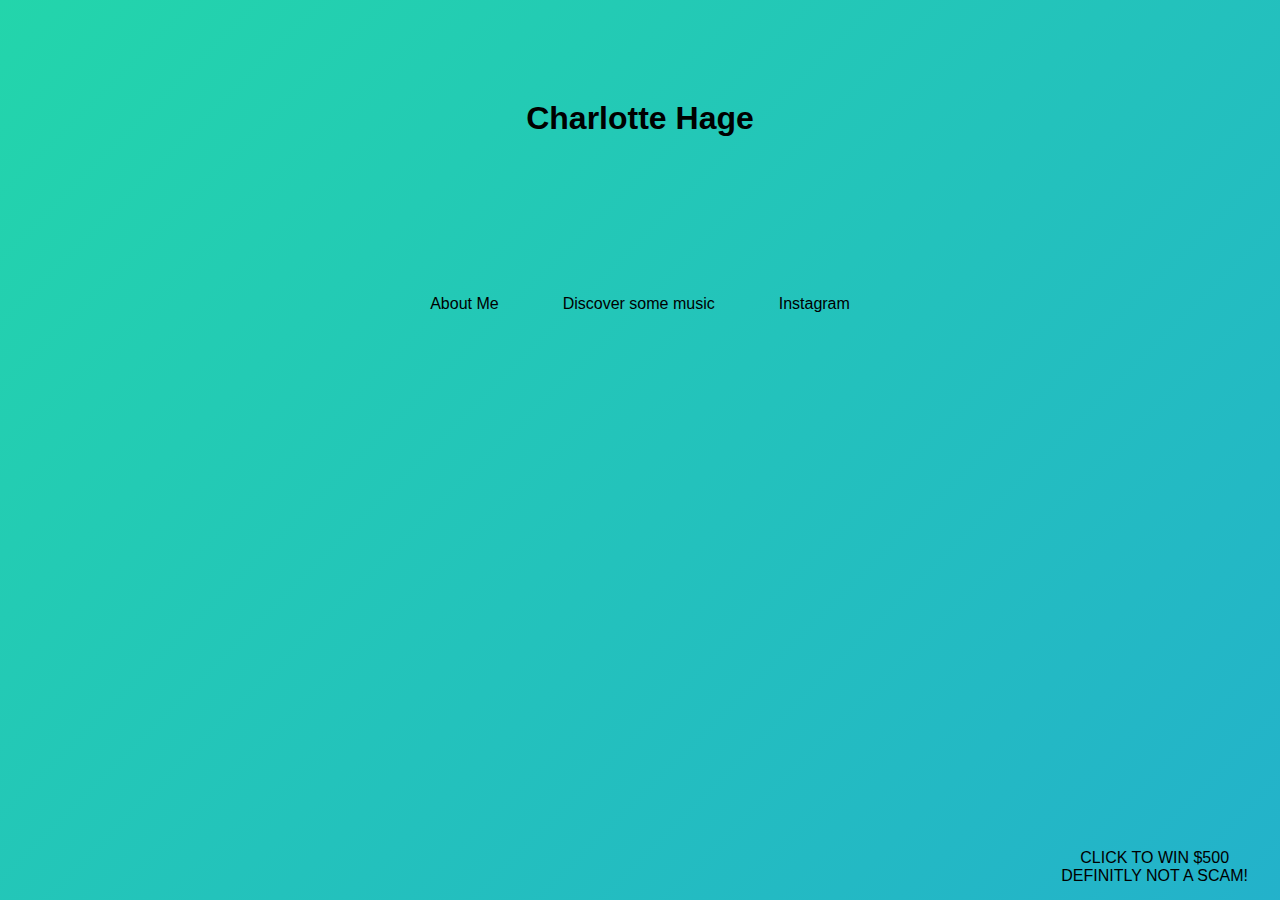
<file: index.html>
<!DOCTYPE html>
<html  lang="en">
<head>


    <meta charset="UTF-8">
    <meta http-equiv="X-UA-Compatible" content="IE=edge">
    <meta name="viewport" content="width=device-width, initial-scale=1.0">
    <title>Challenge</title>
    <script src="projectstart.js"></script>
    <link rel="stylesheet" href="projectstart.css">
   
       
</head>

<body>

    <div class="header">

        <div class="innerheader">
    
        <h1>Charlotte Hage</h1>
    </div>
    </div>


        
    



  <div class="aboutme">
 
      <a href="aboutme.html"> <button>About Me</button></a> 
      <a href="song.html"> <button>Discover some music</button></a> 
      <a href="https://www.instagram.com/charlotte.h_g/"> <button>Instagram</button></a> 
      
      
   

  </div>

 <div class="dontclickme"> <button onclick="myFunction()">
    CLICK TO WIN $500 <br>
    DEFINITLY NOT A SCAM!

</button>
</div>

    
</body>
</html>
</file>
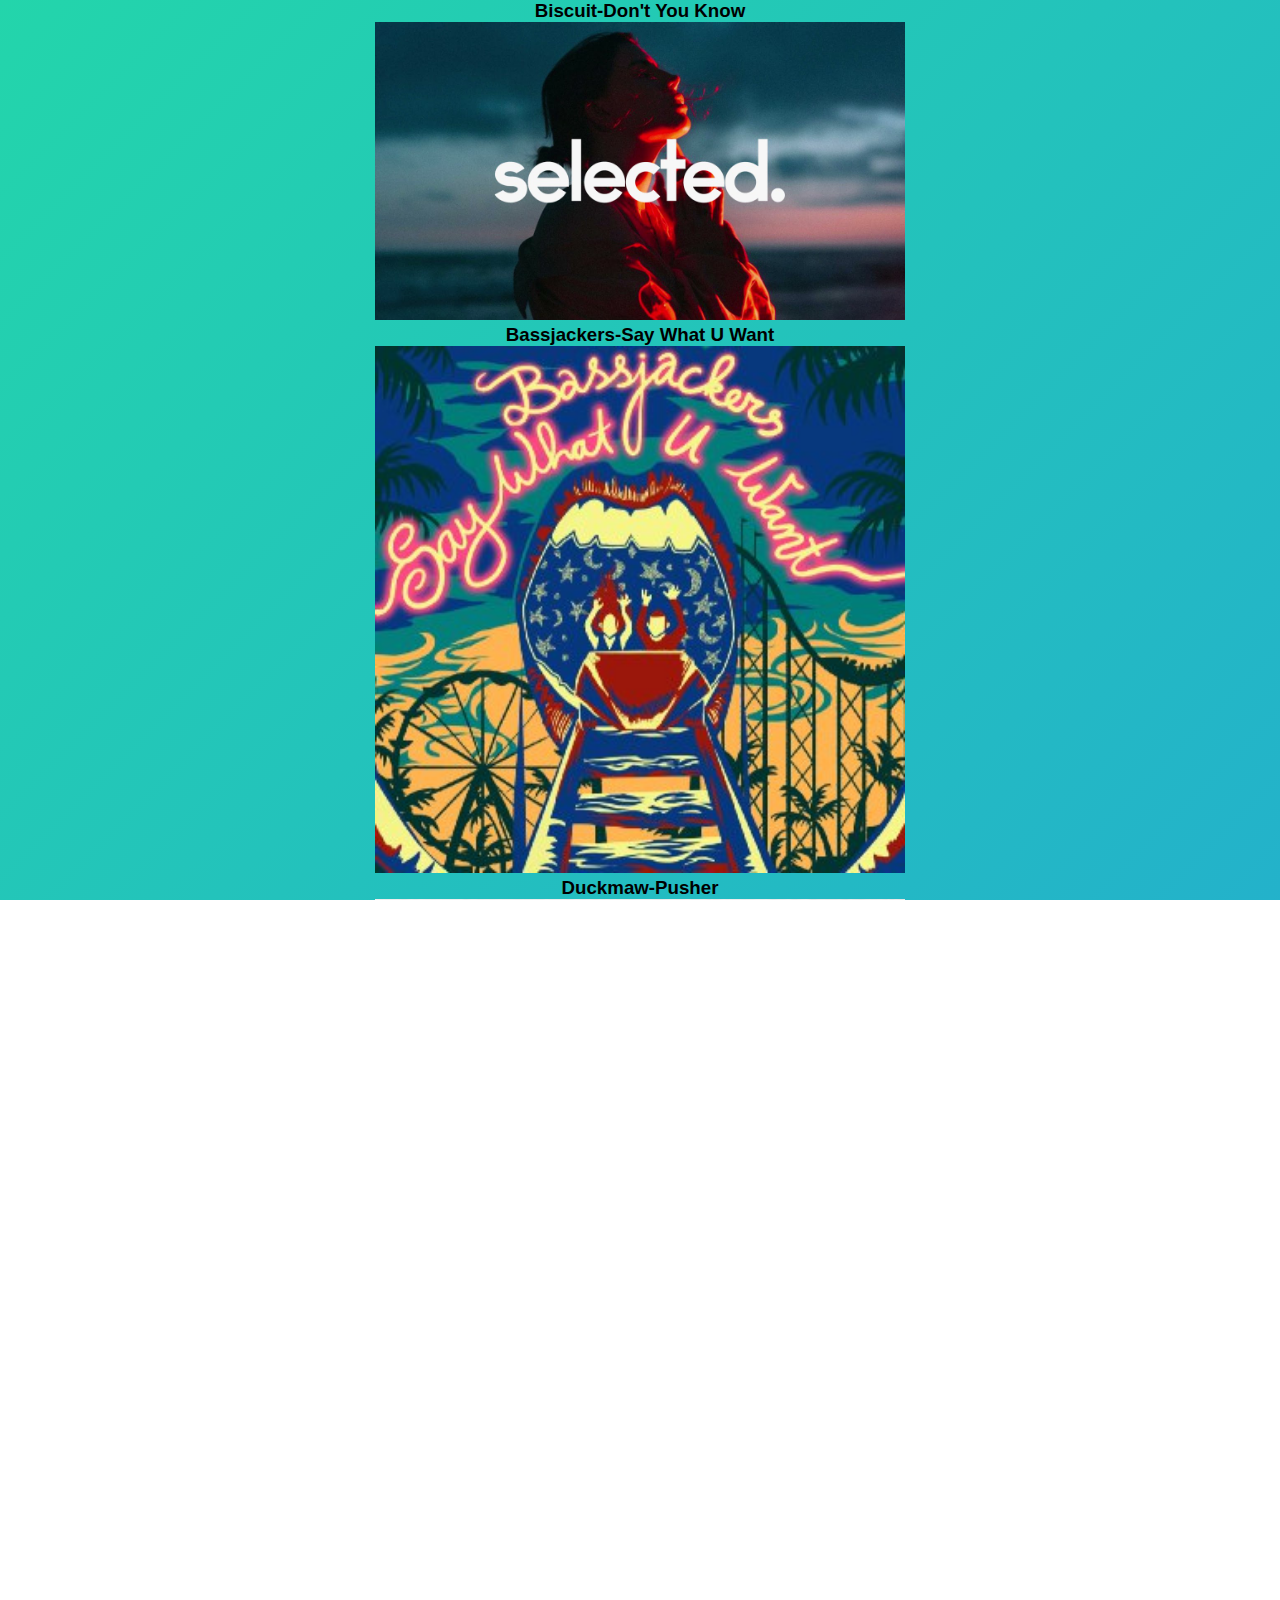
<file: song.html>
<!DOCTYPE html>
<html lang="en">
<head>



</style>
    <meta charset="UTF-8">
    <meta http-equiv="X-UA-Compatible" content="IE=edge">
    <meta name="viewport" content="width=device-width, initial-scale=1.0">
    <title>Songs</title>
    <link rel="stylesheet" href="projectstart.css">
   
</head>


<div class="songs">

<div class="p1">
  <h3>Biscuit-Don't You Know</h3>
    <a href="https://www.youtube.com/watch?v=JbnFxXfyvBw">
        <img src="img/song1.jpg" style="width: 530px;">
    </a>
 </div>   
<!--song2-->
<div class="p2">
    <h3>Bassjackers-Say What U Want</h3>
    <a href="https://www.youtube.com/watch?v=TUyvCXXyN4M">
        <img src="img/song2.jpg" style="width:530px">
    </a> 
    </div>
<!--song3-->
<div class="p3">
   <h3>Duckmaw-Pusher</h3>
    <a href="https://www.youtube.com/watch?v=j04CfClHXgM">
        <img  src="img/song3.jpg" style="width: 530px;">
    </a>

    </div>        

   
<!--song4-->
<div class="p4">
    <h3>Bottai-Alkantara</h3>
    <a href="https://www.youtube.com/watch?v=2Ki_QUedRh8">
        <img  src="img/song4.jpg"style="width: 530px;">

    </a>  
</div>

<!--song5-->
<div class="p5">
<h3>Sofi Tukker- Sun Came Up</h3>
    <a href="https://www.youtube.com/watch?v=CTwc46sY5kk">
        <img  src="img/song5.jpg"style="width: 530px;">
    
    </a>
</div>    
<!--song6-->
<div class="p6">
    <h3>Tinlicker & Helsloot - Because You Move Me</h3>
    <a href="https://www.youtube.com/watch?v=s3O8-vodvKI">
        <img  src="img/song6.jpg"style="width: 530px;">
    
    </a>
</div>    
</div>    
    
</body>


    
</html>
</file>
<file: projectstart.css>
*{  margin: 0;
    padding: 0;
    list-style: none;
    text-decoration: none;
    font-family: Arial, Helvetica, sans-serif;
    
}
html, body {
    max-width: 100%;
    overflow-x: hidden;
}

body {
	background: linear-gradient(-45deg, #ee7752, #e73c7e, #23a6d5, #23d5ab);
	background-size: 400% 400%;
	animation: gradient 15s ease infinite;
	height: 100vh;
    object-fit: cover;
}

@keyframes gradient {
	0% {
		background-position: 0% 50%;
	}
	50% {
		background-position: 100% 50%;
	}
	100% {
		background-position: 0% 50%;
	}
}

   
 header{
     width: 100%;
    

}

.innerheader h1{ 
    text-align: center;
    height: 80px; 
    padding: 100px; 

}




    button{
        
            border: none;
            background: none;
            padding: 15px 32px;
            text-align: center;
            text-decoration: none;
            display: inline-block;
            font-size: 16px;
          
    }

  

    button:hover{
        transition-duration: 0.5s;
        background-color: lightpink;
    }


  
       
   .aboutme 

   {
   display: flex;
   justify-content: center;
   text-align: center;

  

      
   }

 
.songs {
       text-align: center;
   }

   
   .songs .p1
   .songs .p2
   .songs .p3
   .songs .p4
   .songs .p5
   .songs .p6
   {
    display:inline-block;
    padding: 10px;
    padding-left: 20px;
   }

   .dontclickme{
    
    text-align: center;
    position: absolute;
    right:    0;
    bottom:   0;
   }

   .dontclickme button{
    border: none;
            background: none;
            padding: 15px 32px;
            text-align: center;
            text-decoration: none;
            display: inline-block;
            font-size: 16px;
   }

   .dontclickme button:hover{
    transition-duration: 0.5s;
    background-color: lightpink;
}

   .introductie{
       text-align: center;
      
  
        outline: rebeccapurple 10px;
        margin: auto;  
        padding: 22x;
        text-align: center;
        border: 2px solid white;
        border-radius: 8px;}
   

   .about{ 
       text-align: center;
       outline: white 10px;
        margin: auto;  
        padding: 22px;
        text-align: center;
        border: 2px solid whitesmoke;
        border-radius: 8px;
    }
   

   .Hobbies{
       text-align: center;
       outline: rebeccapurple 10px;
        margin: auto;  
        padding: 22px;
        text-align: center;
        border: 2px solid whitesmoke;
        border-radius: 8px;
    }
</file>
